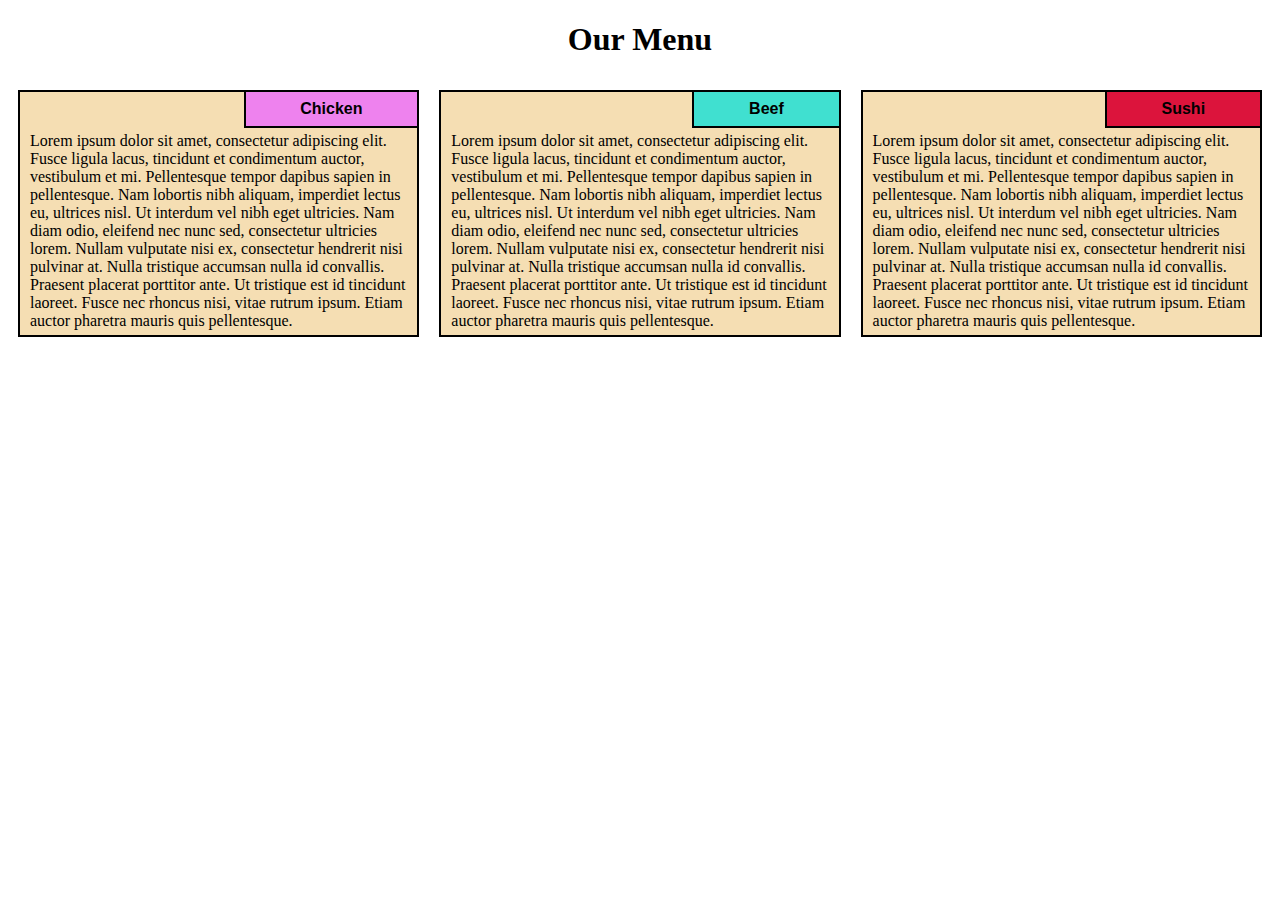
<file: module2-solution/index.html>
<!DOCTYPE html>
<html>
<head>
    <meta charset="utf-8">
    <meta name="viewport" content="width=device-width, initial-scale=1">
    <link rel="stylesheet" href="css/css.css">
    <title>Assignment Solution for Module 2</title>
</head>
<body>
<div class="row">
    <h1>Our Menu</h1>
    <div class="col-lg-4 col-md-6 col-sm-12 block">
        <p id="chicken">Chicken</p>
        <p>Lorem ipsum dolor sit amet, consectetur adipiscing elit. Fusce ligula lacus,
             tincidunt et condimentum auctor, vestibulum et mi. Pellentesque tempor
              dapibus sapien in pellentesque. Nam lobortis nibh aliquam,
               imperdiet lectus eu, ultrices nisl. Ut interdum vel nibh eget 
               ultricies. Nam diam odio, eleifend nec nunc sed, consectetur
                ultricies lorem. Nullam vulputate nisi ex, consectetur hendrerit
                 nisi pulvinar at. Nulla tristique accumsan nulla id convallis. 
                 Praesent placerat porttitor ante. Ut tristique est id tincidunt laoreet.
                  Fusce nec rhoncus nisi, vitae rutrum ipsum. Etiam auctor pharetra mauris 
                  quis pellentesque.</p>        
    </div>
    <div class="col-lg-4 col-md-6 col-sm-12 block">
        <p id="beef">Beef</p>
        <p>Lorem ipsum dolor sit amet, consectetur adipiscing elit. Fusce ligula lacus,
        tincidunt et condimentum auctor, vestibulum et mi. Pellentesque tempor
         dapibus sapien in pellentesque. Nam lobortis nibh aliquam,
          imperdiet lectus eu, ultrices nisl. Ut interdum vel nibh eget 
          ultricies. Nam diam odio, eleifend nec nunc sed, consectetur
           ultricies lorem. Nullam vulputate nisi ex, consectetur hendrerit
            nisi pulvinar at. Nulla tristique accumsan nulla id convallis. 
            Praesent placerat porttitor ante. Ut tristique est id tincidunt laoreet.
             Fusce nec rhoncus nisi, vitae rutrum ipsum. Etiam auctor pharetra mauris 
             quis pellentesque.</p> 
    </div>
    <div class="col-lg-4 col-md-12 col-sm-12 block">
        <p id="sushi">Sushi</p>
        <p>Lorem ipsum dolor sit amet, consectetur adipiscing elit. Fusce ligula lacus,
        tincidunt et condimentum auctor, vestibulum et mi. Pellentesque tempor
         dapibus sapien in pellentesque. Nam lobortis nibh aliquam,
          imperdiet lectus eu, ultrices nisl. Ut interdum vel nibh eget 
          ultricies. Nam diam odio, eleifend nec nunc sed, consectetur
           ultricies lorem. Nullam vulputate nisi ex, consectetur hendrerit
            nisi pulvinar at. Nulla tristique accumsan nulla id convallis. 
            Praesent placerat porttitor ante. Ut tristique est id tincidunt laoreet.
             Fusce nec rhoncus nisi, vitae rutrum ipsum. Etiam auctor pharetra mauris 
             quis pellentesque.</p> 
    </div>
</div>

</body>
</html>
</file>
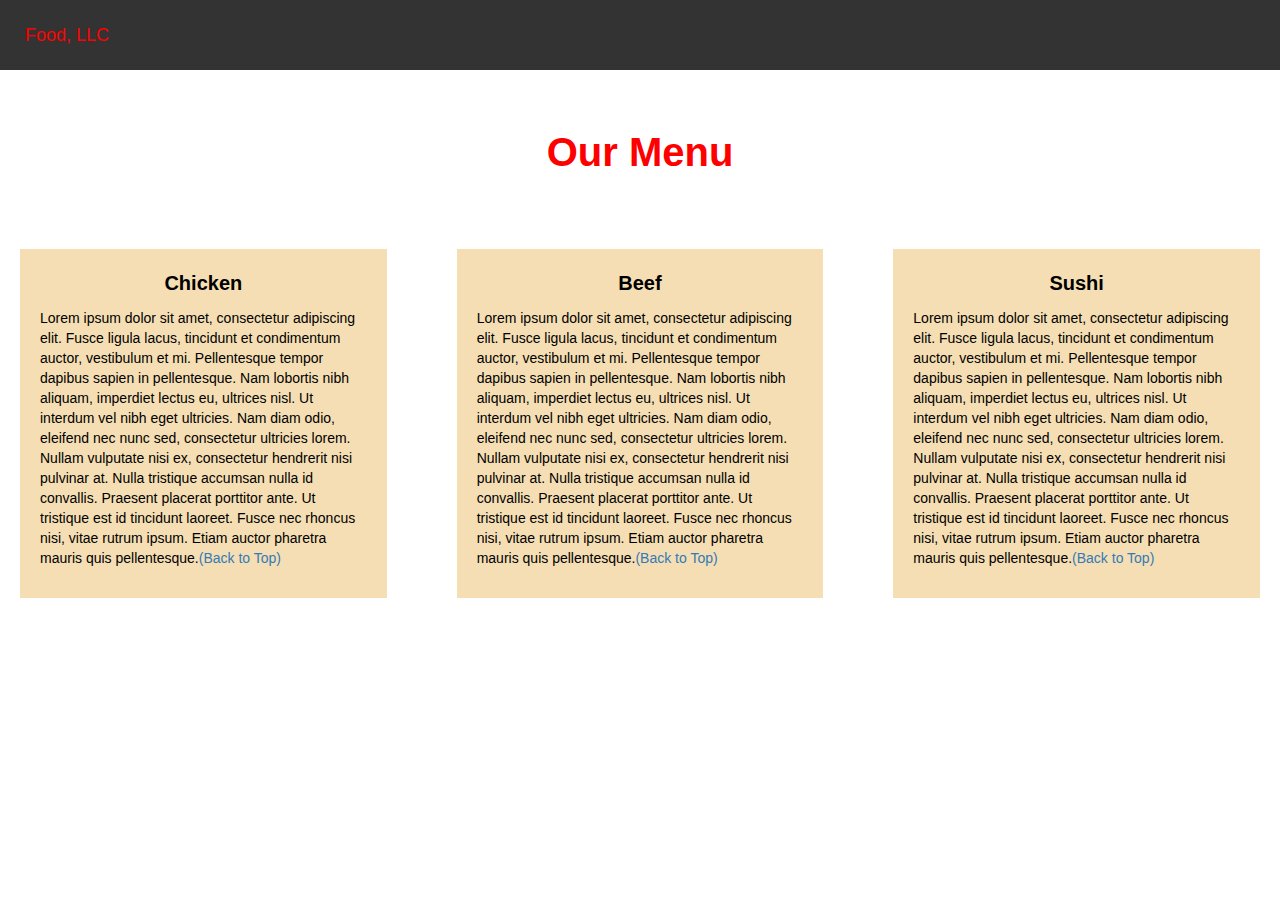
<file: module3-solution/index.html>
<!DOCTYPE html>
<html lang="en">
<head>
    <meta charset="UTF-8">
    <meta name="viewport" content="width=device-width, initial-scale=1.0">
    <link rel="stylesheet" href="css/css.css">
    <link rel="stylesheet" href="https://maxcdn.bootstrapcdn.com/bootstrap/3.3.7/css/bootstrap.css">
  <script src="https://ajax.googleapis.com/ajax/libs/jquery/3.3.1/jquery.min.js"></script>
  <script src="https://maxcdn.bootstrapcdn.com/bootstrap/3.3.7/js/bootstrap.min.js"></script>
    <title>Assignment Solution for Module 3</title>
</head>
<body>
  <nav id="top"class="navbar">
    <div class="container-fluid">
      <div class="navbar-header">
        <button type="button" class="navbar-toggle" data-toggle="collapse" data-target="#myNavbar">
          <span class="icon-bar"></span>
          <span class="icon-bar"></span>
          <span class="icon-bar"></span>                        
        </button>
        <a class="navbar-brand" href="#" >Food, LLC</a>
      </div>
      <div class="collapse" id="myNavbar">
        <ul class="nav navbar-nav visible-xs" >
          <li><a href="#chicken">Chicken</a></li>
          <li><a href="#beef">Beef</a></li>
          <li><a href="#sushi">Sushi</a></li>
        </ul>
      </div>
    </div>
  </nav>
  <br>  
  <h1><p class="title">Our Menu</p></h1>
  <br>
  <div class="row">

    <div class="col-md-4 col-sm-6 col-xs-12">
      <div class="content-box">
        <p id="chicken"class="food">Chicken</p>
        <p>Lorem ipsum dolor sit amet, consectetur adipiscing elit. Fusce ligula lacus, tincidunt et condimentum auctor, vestibulum et mi. Pellentesque tempor dapibus sapien in pellentesque. Nam lobortis nibh aliquam,
        imperdiet lectus eu, ultrices nisl. Ut interdum vel nibh eget 
        ultricies. Nam diam odio, eleifend nec nunc sed, consectetur
        ultricies lorem. Nullam vulputate nisi ex, consectetur hendrerit
        nisi pulvinar at. Nulla tristique accumsan nulla id convallis. 
        Praesent placerat porttitor ante. Ut tristique est id tincidunt laoreet.
        Fusce nec rhoncus nisi, vitae rutrum ipsum. Etiam auctor pharetra mauris 
        quis pellentesque.<a href="#top">(Back to Top)</a></p>
      </div>
    </div>
    
    <div class="col-md-4 col-sm-6 col-xs-12">
      <div class="content-box">
        <p id="beef"class="food">Beef</p>
        <p>Lorem ipsum dolor sit amet, consectetur adipiscing elit. Fusce ligula lacus, tincidunt et condimentum auctor, vestibulum et mi. Pellentesque tempor dapibus sapien in pellentesque. Nam lobortis nibh aliquam,
        imperdiet lectus eu, ultrices nisl. Ut interdum vel nibh eget 
        ultricies. Nam diam odio, eleifend nec nunc sed, consectetur
        ultricies lorem. Nullam vulputate nisi ex, consectetur hendrerit
        nisi pulvinar at. Nulla tristique accumsan nulla id convallis. 
        Praesent placerat porttitor ante. Ut tristique est id tincidunt laoreet.
        Fusce nec rhoncus nisi, vitae rutrum ipsum. Etiam auctor pharetra mauris 
        quis pellentesque.<a href="#top">(Back to Top)</a></p>
      </div>
    </div>
    
    <div class="col-md-4 col-sm-12 col-xs-12">
      <div class="content-box">
        <p id="sushi" class="food">Sushi</p>
        <p>Lorem ipsum dolor sit amet, consectetur adipiscing elit. Fusce ligula lacus, tincidunt et condimentum auctor, vestibulum et mi. Pellentesque tempor dapibus sapien in pellentesque. Nam lobortis nibh aliquam,
        imperdiet lectus eu, ultrices nisl. Ut interdum vel nibh eget 
        ultricies. Nam diam odio, eleifend nec nunc sed, consectetur
        ultricies lorem. Nullam vulputate nisi ex, consectetur hendrerit
        nisi pulvinar at. Nulla tristique accumsan nulla id convallis. 
        Praesent placerat porttitor ante. Ut tristique est id tincidunt laoreet.
        Fusce nec rhoncus nisi, vitae rutrum ipsum. Etiam auctor pharetra mauris 
        quis pellentesque.<a href="#top">(Back to Top)</a></p>
      </div>
    </div>
    

  </div>

</body>
</html>
</file>
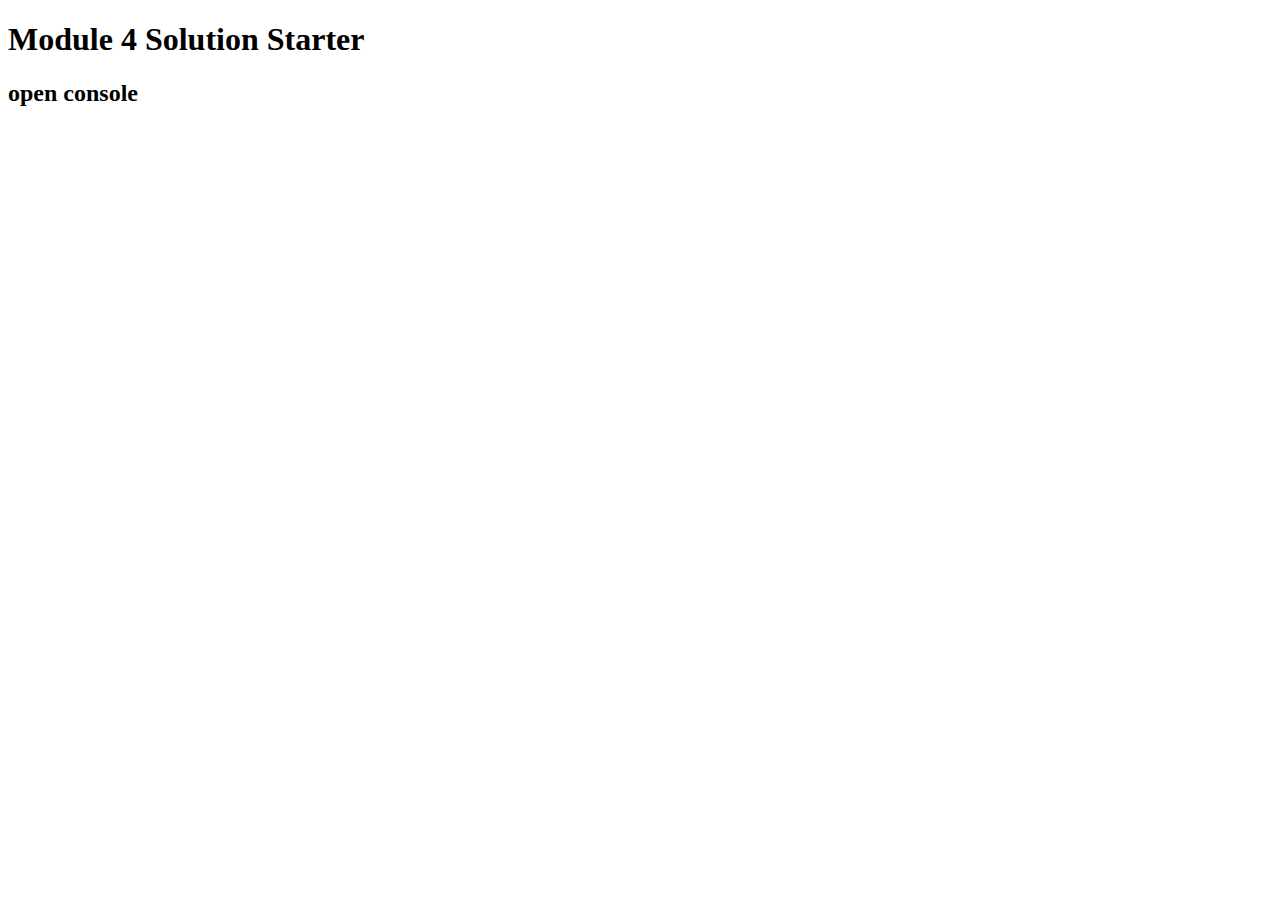
<file: module4-solution/index.html>
<!DOCTYPE html>
<html lang="en">
<head>
    <meta charset="UTF-8">
    <meta http-equiv="X-UA-Compatible" content="IE=edge">
    <meta name="viewport" content="width=device-width, initial-scale=1.0">
    <script src="SpeakHello.js"></script>
    <script src="SpeakGoodBye.js"></script>
    <script src="script.js"></script>
    <title>Module 4 Assignment</title>
</head>
<body>
    <h1>Module 4 Solution Starter</h1>
    <h2>open console</h2>    
</body>
</html>
</file>
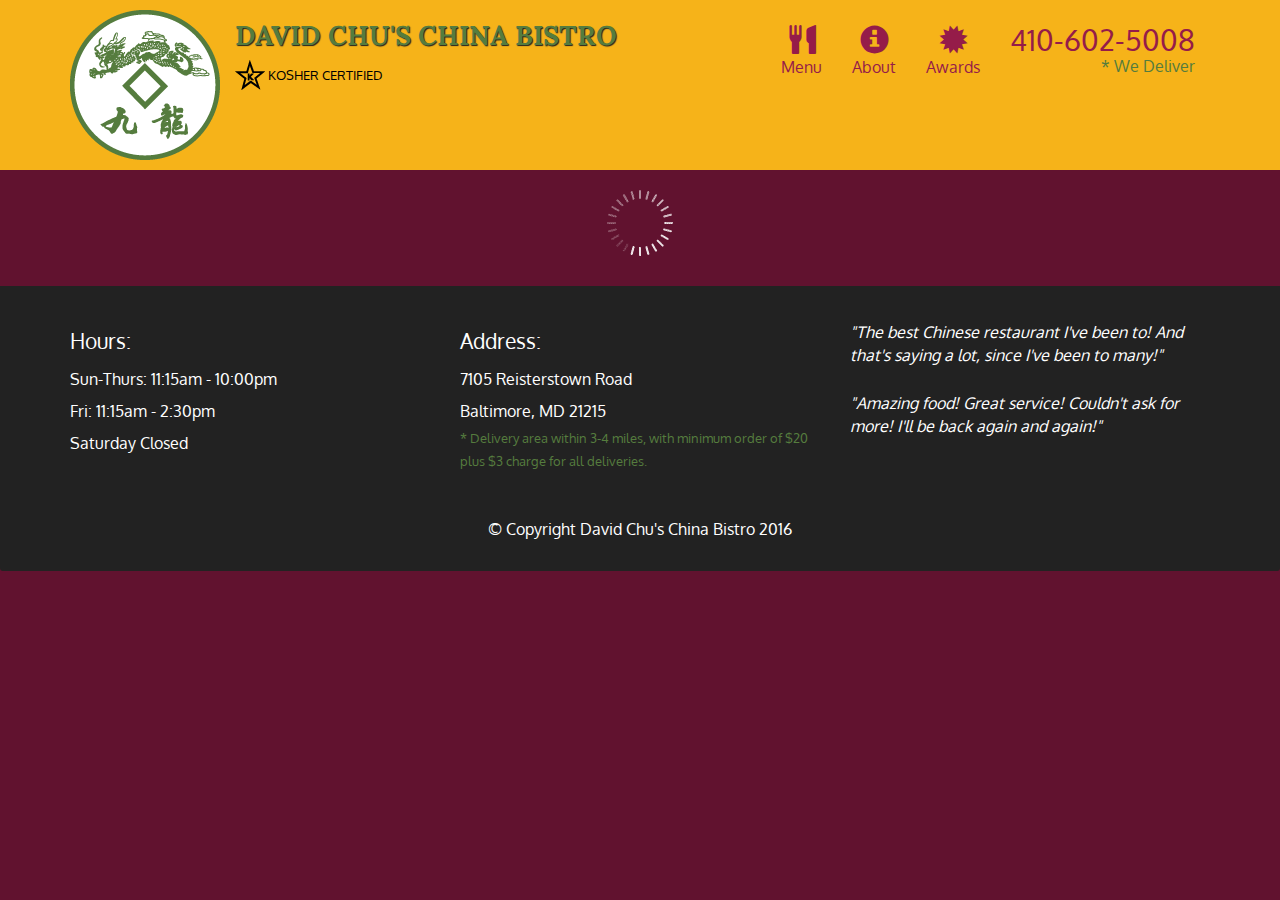
<file: module5-solution/index.html>
<!doctype html>
<html lang="en">
  <head>
    <meta charset="utf-8">
    <meta http-equiv="X-UA-Compatible" content="IE=edge">
    <meta name="viewport" content="width=device-width, initial-scale=1">
    <title>David Chu's China Bistro</title>
    <link rel="stylesheet" href="css/bootstrap.min.css">
    <link rel="stylesheet" href="css/styles.css">
    <link href='https://fonts.googleapis.com/css?family=Oxygen:400,300,700' rel='stylesheet' type='text/css'>
    <link href='https://fonts.googleapis.com/css?family=Lora' rel='stylesheet' type='text/css'>
  </head>
<body>
  <header>
    <nav id="header-nav" class="navbar navbar-default">
      <div class="container">
        <div class="navbar-header">
          <a href="index.html" class="pull-left visible-md visible-lg">
            <div id="logo-img" alt="Logo image"></div>
          </a>

          <div class="navbar-brand">
            <a href="index.html"><h1>David Chu's China Bistro</h1></a>
            <p>
              <img src="images/star-k-logo.png" alt="Kosher certification">
              <span>Kosher Certified</span>
            </p>
          </div>

          <button id="navbarToggle" type="button" class="navbar-toggle collapsed" data-toggle="collapse" data-target="#collapsable-nav" aria-expanded="false">
            <span class="sr-only">Toggle navigation</span>
            <span class="icon-bar"></span>
            <span class="icon-bar"></span>
            <span class="icon-bar"></span>
          </button>
        </div>
        
        <div id="collapsable-nav" class="collapse navbar-collapse">
           <ul id="nav-list" class="nav navbar-nav navbar-right">
            <li id="navHomeButton" class="visible-xs active">
              <a href="index.html">
                <span class="glyphicon glyphicon-home"></span> Home</a>
            </li>
            <li id="navMenuButton">
              <a href="#" onclick="$dc.loadMenuCategories();">
                <span class="glyphicon glyphicon-cutlery"></span><br class="hidden-xs"> Menu</a>
            </li>
            <li>
              <a href="#">
                <span class="glyphicon glyphicon-info-sign"></span><br class="hidden-xs"> About</a>
            </li>
            <li>
              <a href="#">
                <span class="glyphicon glyphicon-certificate"></span><br class="hidden-xs"> Awards</a>
            </li>
            <li id="phone" class="hidden-xs">
              <a href="tel:410-602-5008">
                <span>410-602-5008</span></a><div>* We Deliver</div>
            </li>
          </ul><!-- #nav-list -->
        </div><!-- .collapse .navbar-collapse -->
      </div><!-- .container -->
    </nav><!-- #header-nav -->
  </header>

  <div id="call-btn" class="visible-xs">
    <a class="btn" href="tel:410-602-5008">
    <span class="glyphicon glyphicon-earphone"></span>
    410-602-5008
    </a>
  </div>
  <div id="xs-deliver" class="text-center visible-xs">* We Deliver</div>

  <div id="main-content" class="container"></div>

  <footer class="panel-footer">
    <div class="container">
      <div class="row">
        <section id="hours" class="col-sm-4">
          <span>Hours:</span><br>
          Sun-Thurs: 11:15am - 10:00pm<br>
          Fri: 11:15am - 2:30pm<br>
          Saturday Closed
          <hr class="visible-xs">
        </section>
        <section id="address" class="col-sm-4">
          <span>Address:</span><br>
          7105 Reisterstown Road<br>
          Baltimore, MD 21215
          <p>* Delivery area within 3-4 miles, with minimum order of $20 plus $3 charge for all deliveries.</p>
          <hr class="visible-xs">
        </section>
        <section id="testimonials" class="col-sm-4">
          <p>"The best Chinese restaurant I've been to! And that's saying a lot, since I've been to many!"</p>
          <p>"Amazing food! Great service! Couldn't ask for more! I'll be back again and again!"</p>
        </section>
      </div>
      <div class="text-center">&copy; Copyright David Chu's China Bistro 2016</div>
    </div>
  </footer>

  <!-- jQuery (Bootstrap JS plugins depend on it) -->
  <script src="js/jquery-2.1.4.min.js"></script>
  <script src="js/bootstrap.min.js"></script>
  <script src="js/ajax-utils.js"></script>
  <script src="js/script.js"></script>
</body>
</html>
</file>
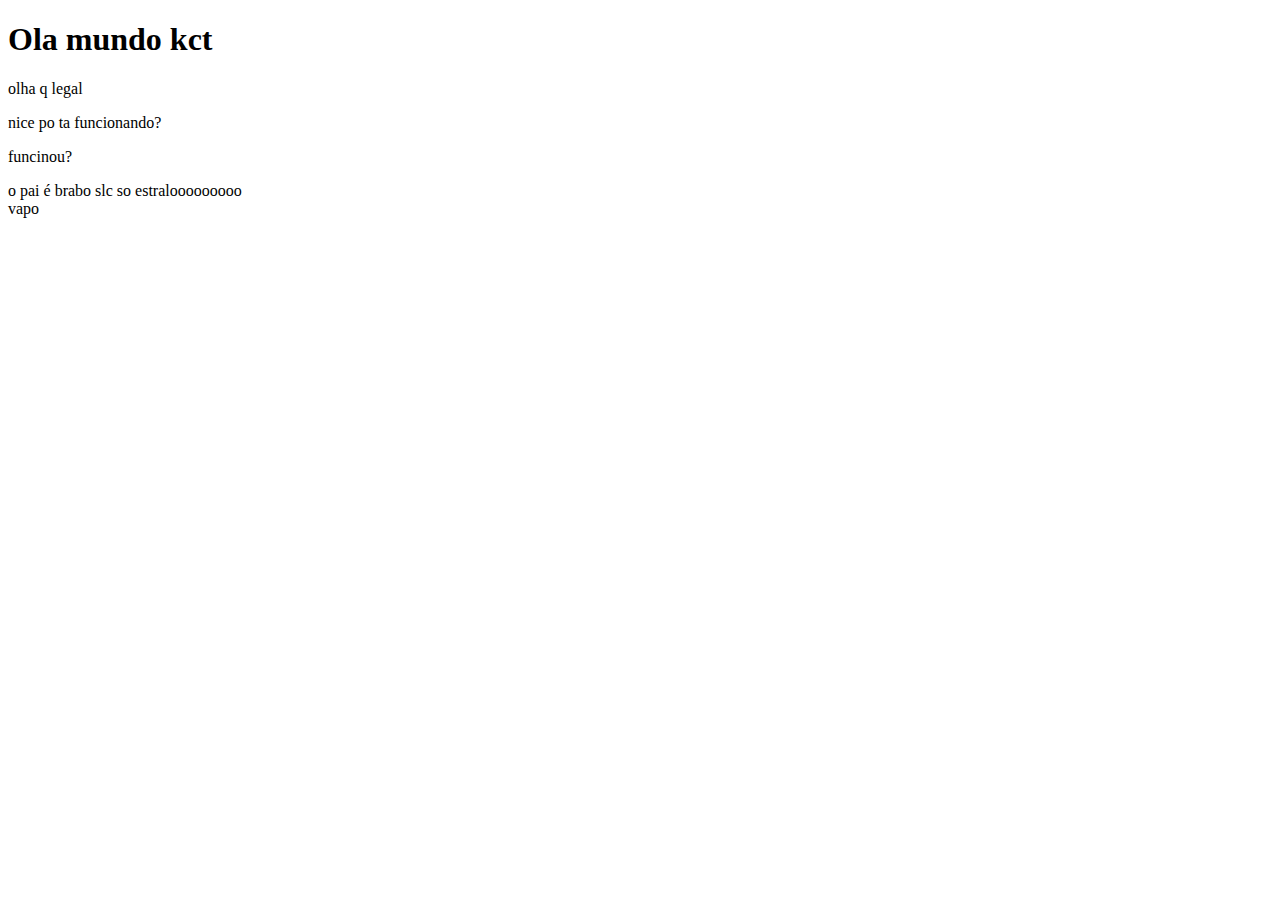
<file: site/coursera.html>
<!doctype html>
<html>
<head>
    <meta charset="utf-8">
    <title>hello world</title>
</head>
<body>
    <h1>Ola mundo kct</h1>
    <p>olha q legal</p>
    <p>nice po ta funcionando?</p>
    <p>funcinou?</p>
    o pai é brabo slc so estralooooooooo
    <br>
    vapo
</body>
</html>
</file>
<file: module2-solution/css/css.css>
*{
    box-sizing: border-box;
}
h1{
    text-align: center;
}
.row{
  width: 100% ;
}
.block{
  position: relative;
}
p{
  background-color: wheat;
  border: 2px solid black;
  height: auto;
  margin: 10px;
  padding: 40px 10px 5px 10px;
  overflow: hidden;
}
#chicken {
  background-color: violet;
  position: absolute;
  top: 0;
  right: 0;
  height: auto;
  width: auto;
  padding: 8px 13% 8px 13%;
  text-align: center;
  font-family: Arial, Helvetica, sans-serif;
  font-weight: bold;
}
#sushi{
  background-color: crimson;
  position: absolute;
  top: 0;
  right: 0;
  height: auto;
  width: auto;
  padding: 8px 13% 8px 13%;
  text-align: center;
  font-family: Arial, Helvetica, sans-serif;
  font-weight: bold;
}
#beef{
  background-color: turquoise;
  position: absolute;
  top: 0;
  right: 0;
  height: auto;
  width: auto;
  padding: 8px 13% 8px 13%;
  text-align: center;
  font-family: Arial, Helvetica, sans-serif;
  font-weight: bold;
}
/******* Desktop ******/
@media (min-width: 992px) {
    .col-lg-1, .col-lg-2, .col-lg-3, .col-lg-4, .col-lg-5, .col-lg-6, .col-lg-7, .col-lg-8, .col-lg-9, .col-lg-10, .col-lg-11, .col-lg-12 {
      float: left;
    }
    .col-lg-1 {
      width: 8.33%;
    }
    .col-lg-2 {
      width: 16.66%;
    }
    .col-lg-3 {
      width: 25%;
    }
    .col-lg-4 {
      width: 33.33%;
    }
    .col-lg-5 {
      width: 41.66%;
    }
    .col-lg-6 {
      width: 50%;
    }
    .col-lg-7 {
      width: 58.33%;
    }
    .col-lg-8 {
      width: 66.66%;
    }
    .col-lg-9 {
      width: 74.99%;
    }
    .col-lg-10 {
      width: 83.33%;
    }
    .col-lg-11 {
      width: 91.66%;
    }
    .col-lg-12 {
      width: 100%;
    }
  }
  
  /********** Tablets **********/
  @media (min-width: 768px) and (max-width: 991px) {
    .col-md-1, .col-md-2, .col-md-3, .col-md-4, .col-md-5, .col-md-6, .col-md-7, .col-md-8, .col-md-9, .col-md-10, .col-md-11, .col-md-12 {
      float: left;
    }
    .col-md-1 {
      width: 8.33%;
    }
    .col-md-2 {
      width: 16.66%;
    }
    .col-md-3 {
      width: 25%;
    }
    .col-md-4 {
      width: 33.33%;
    }
    .col-md-5 {
      width: 41.66%;
    }
    .col-md-6 {
      width: 50%;
    }
    .col-md-7 {
      width: 58.33%;
    }
    .col-md-8 {
      width: 66.66%;
    }
    .col-md-9 {
      width: 74.99%;
    }
    .col-md-10 {
      width: 83.33%;
    }
    .col-md-11 {
      width: 91.66%;
    }
    .col-md-12 {
      width: 100%;
    }
  }
  /********* Mobily **********/
  @media (max-width: 767px){
      .col-sm-1, .col-sm-2, .col-sm-3, .col-sm-4, .col-sm-5, .col-sm-6, .col-sm-7, .col-sm-8, .col-sm-9, .col-sm-10, .col-sm-11, .col-sm-12 {
          float: left;
      }
      .col-sm-1{
          width: 8.33%;
      }
      .col-sm-2{
          width: 16.66%;
      }
      .col-sm-3{
          width: 25%;
      }
      .col-sm-4{
          width: 33.33%;
      }
      .col-sm-5{
          width: 41.66%;
      }
      .col-sm-6{
          width: 50%;
      }
      .col-sm-7{
          width: 58.33%;
      }
      .col-sm-8{
          width: 66.66%;
      }
      .col-sm-9{
          width: 74.99%;
      }
      .col-sm-10{
          width: 83.33%;
      }
      .col-sm-11{
          width: 91.66%;
      }
      .col-sm-12{
          width: 100%;
      }
  }
</file>
<file: module3-solution/css/css.css>
.container-fluid{
	margin: 0;
	padding: 0;
}

.navbar{
	border-radius: 0;
	background-color: rgba(0,0,0,0.8);
    padding: 10px;
}

.navbar-brand{
  font-size: 45px;
  color: red;
  padding-left: 25px;
}

.navbar-brand:hover{
	color: white;
}

.nav{
	margin: 0;
	padding: 0;
}

.navbar-nav{
  font-size: 25px;
  text-align: center;
  margin: 0;
  padding: 0;
}

.navbar-toggle{
	border: 2px solid white;
	margin-right: 25px;
}

.icon-bar{
	background-color: white;
}


.title{
  margin-bottom: 15px;
  text-align: center;
  color: red;
  font-size: 40px;
  font-family: "Comic Sans MS", cursive, sans-serif;
  font-weight: bold;
}

li{
	box-sizing: border-box;
	width: 100%;
    border: 1px solid white;
}

.menu-item{
	padding: 0;
	margin: 0;
	width: 100%;
	background-color: white;
	border-bottom: 1px solid black;
	color: black;
	display: block;
}

.menu-item:hover{
	background-color: rgba(0,0,0,0.9);
	color: rgba(0,0,0,0.4);
}
.row{
	margin: 20px;
}

.content-box{
	margin: 20px;
	width: auto;
	height: auto;
	color: black;
	background-color: wheat;
	font-family: "Comic Sans MS", cursive, sans-serif;
	padding: 20px;
}

.food{
	text-align: center;
	font-size: 20px;
	font-weight: bold;
}
#top{
    border: 0;
    border-radius: 0;
	background-color: rgba(0,0,0,0.8)
}
</file>
<file: module5-solution/css/styles.css>
body {
  font-size: 16px;
  color: #fff;
  background-color: #61122f;
  font-family: 'Oxygen', sans-serif;
}

/** HEADER **/
#header-nav {
  background-color: #f6b319;
  border-radius: 0;
  border: 0;
}

#logo-img {
  background: url('../images/restaurant-logo_large.png') no-repeat;
  width: 150px;
  height: 150px;
  margin: 10px 15px 10px 0;
}

.navbar-brand {
  padding-top: 25px;
}
.navbar-brand h1 { /* Restaurant name */
  font-family: 'Lora', serif;
  color: #557c3e;
  font-size: 1.5em;
  text-transform: uppercase;
  font-weight: bold;
  text-shadow: 1px 1px 1px #222;
  margin-top: 0;
  margin-bottom: 0;
  line-height: .75;
}
.navbar-brand a:hover, .navbar-brand a:focus {
  text-decoration: none;
}
.navbar-brand p { /* Kosher cert */
  color: #000;
  text-transform: uppercase;
  font-size: .7em;
  margin-top: 15px;
}
.navbar-brand p span { /* Star-K */
  vertical-align: middle;
}

#nav-list {
  margin-top: 10px;
}
#nav-list a {
  color: #951C49;
  text-align: center;
}
#nav-list a:hover {
  background: #E7E7E7;
}
#nav-list a span {
  font-size: 1.8em;
}

#phone {
  margin-top: 5px;
}
#phone a { /* Phone number */
  text-align: right;
  padding-bottom: 0;
}
#phone div { /* We Deliver */
  color: #557c3e;
  text-align: right;
  padding-right: 15px;
}

.navbar-header button.navbar-toggle, .navbar-header .icon-bar {
  border: 1px solid #61122f;
}
.navbar-header button.navbar-toggle {
  clear: both;
  margin-top: -30px;
}
/* END HEADER */

/* FOOTER */
.panel-footer {
  margin-top: 30px;
  padding-top: 35px;
  padding-bottom: 30px;
  background-color: #222;
  border-top: 0;
}
.panel-footer div.row {
  margin-bottom: 35px;
}
#hours, #address {
  line-height: 2;
}
#hours > span, #address > span {
  font-size: 1.3em;
}
#address p {
  color: #557c3e;
  font-size: .8em;
  line-height: 1.8;
}
#testimonials {
  font-style: italic;
}
#testimonials p:nth-child(2) {
  margin-top: 25px;
}
/* END FOOTER */



/* HOME PAGE */
.container .jumbotron {
  box-shadow: 0 0 50px #3F0C1F;
  border: 2px solid #3F0C1F;
}

#menu-tile, #specials-tile, #map-tile {
  height: 250px;
  width: 100%;
  margin-bottom: 15px;
  position: relative;
  border: 2px solid #3F0C1F;
  overflow: hidden;
}
#menu-tile:hover, #specials-tile:hover, #map-tile:hover {
  box-shadow: 0 1px 5px 1px #cccccc;
}
#menu-tile {
  background: url('../images/menu-tile.jpg') no-repeat;
  background-position: center;
}
#specials-tile {
  background: url('../images/specials-tile.jpg') no-repeat;
  background-position: center;
}
#menu-tile span, #specials-tile span, #map-tile span {
  position: absolute;
  bottom: 0;
  right: 0;
  width: 100%;
  text-align: center;
  font-size: 1.6em;
  text-transform: uppercase;
  background-color: #000;
  color: #fff;
  opacity: .8;
}
/* END HOME PAGE */

/* MENU CATEGORIES PAGE */
.category-tile { 
  position: relative;
  border: 2px solid #3F0C1F;
  overflow: hidden;
  width: 200px;
  height: 200px;
  margin: 0 auto 15px;
}
.category-tile span {
  position: absolute;
  bottom: 0;
  right: 0;
  width: 100%;
  text-align: center;
  font-size: 1.2em;
  text-transform: uppercase;
  background-color: #000;
  color: #fff;
  opacity: .8;
}
.category-tile:hover {
  box-shadow: 0 1px 5px 1px #cccccc;
}

#menu-categories-title + div {
  margin-bottom: 50px;
}
/* END MENU CATEGORIES PAGE */

/* SINGLE CATEGORY PAGE */
.menu-item-tile {
  margin-bottom: 25px;
}
.menu-item-tile hr {
  width: 80%;
}
.menu-item-tile .menu-item-price {
  font-size: 1.1em;
  text-align: right;
  margin-top: -15px;
  margin-right: -15px;
}
.menu-item-tile .menu-item-price span {
  font-size: .6em;
}
.menu-item-photo {
  position: relative;
  border: 2px solid #3F0C1F; 
  overflow: hidden;
  padding: 0;
  margin-right: -15px;
  margin-left: auto;
  margin-bottom: 20px;
  max-width: 250px;
}
.menu-item-photo div {
  position: absolute;
  bottom: 0;
  right: 0;
  width: 80px;
  background-color: #557c3e;
  text-align: center;
}
.menu-item-description {
  padding-right: 30px;
}
h3.menu-item-title {
  margin: 0 0 10px;
}
.menu-item-details {
  font-size: .9em;
  font-style: italic;
}
/* END SINGLE CATEGORY PAGE */


/********** Large devices only **********/
@media (min-width: 1200px) {
  .container .jumbotron {
    background: url('../images/jumbotron_1200.jpg') no-repeat;
    height: 675px;
  }
}

/********** Medium devices only **********/
@media (min-width: 992px) and (max-width: 1199px) {
  /* Header */
  #logo-img {
    background: url('../images/restaurant-logo_medium.png') no-repeat;
    width: 100px;
    height: 100px;
    margin: 5px 5px 5px 0;
  }
  /* End Header */

  /* Home Page */
  .container .jumbotron {
    background: url('../images/jumbotron_992.jpg') no-repeat;
    height: 558px;
  }
  /* End Home Page */
}

/********** Small devices only **********/
@media (min-width: 768px) and (max-width: 991px) {
  /* Home Page */
  .container .jumbotron {
    background: url('../images/jumbotron_768.jpg') no-repeat;
    height: 432px;
  }
  /* End Home Page */
}

/********** Extra small devices only **********/
@media (max-width: 767px) {
  /* Header */
  .navbar-brand {
    padding-top: 10px;
    height: 80px;
  }
  .navbar-brand h1 { /* Restaurant name */
    padding-top: 10px;
    font-size: 5vw; /* 1vw = 1% of viewport width */
  }
  .navbar-brand p { /* Kosher cert */
    font-size: .6em;
    margin-top: 12px;
  }
  .navbar-brand p img { /* Star-K */
    height: 20px;
  }

  #collapsable-nav a { /* Collapsed nav menu text */
    font-size: 1.2em;
  }
  #collapsable-nav a span { /* Collapsed nav menu glyph */
    font-size: 1em;
    margin-right: 5px;
  }

  #call-btn > a {
    font-size: 1.5em;
    display: block;
    margin: 0 20px;
    padding: 10px;
    border: 2px solid #fff;
    background-color: #f6b319;
    color: #951c49;
  }
  #xs-deliver {
    margin-top: 5px;
    font-size: .7em;
    letter-spacing: .1em;
    text-transform: uppercase;
  }
  /* End Header */

  /* Footer */
  .panel-footer section {
    margin-bottom: 30px;
    text-align: center;
  }
  .panel-footer section:nth-child(3) {
    margin-bottom: 0; /* margin already exists on the whole row */
  }
  .panel-footer section hr {
    width: 50%;
  }
  /* End Footer */

  /* Home Page */
  .container .jumbotron {
    margin-top: 30px;
    padding: 0;
  }
  #menu-tile, #specials-tile {
    width: 360px;
    margin: 0 auto 15px;
  }

  .menu-item-photo {
    margin-right: auto;
  }
  .menu-item-tile .menu-item-price {
    text-align: center;
  }
  .menu-item-description {
    text-align: center;;
  }
}


/********** Super extra small devices Only :-) (e.g., iPhone 4) **********/
@media (max-width: 479px) {
  /* Header */
  .navbar-brand h1 { /* Restaurant name */
    padding-top: 5px;
    font-size: 6vw;
  }
  /* End Header */
  
  /* Home page */
  #menu-tile, #specials-tile {
    width: 280px;
    margin: 0 auto 15px;
  }

  .col-xxs-12 {
    position: relative;
    min-height: 1px;
    padding-right: 15px;
    padding-left: 15px;
    float: left;
    width: 100%;
  }
}
</file>
